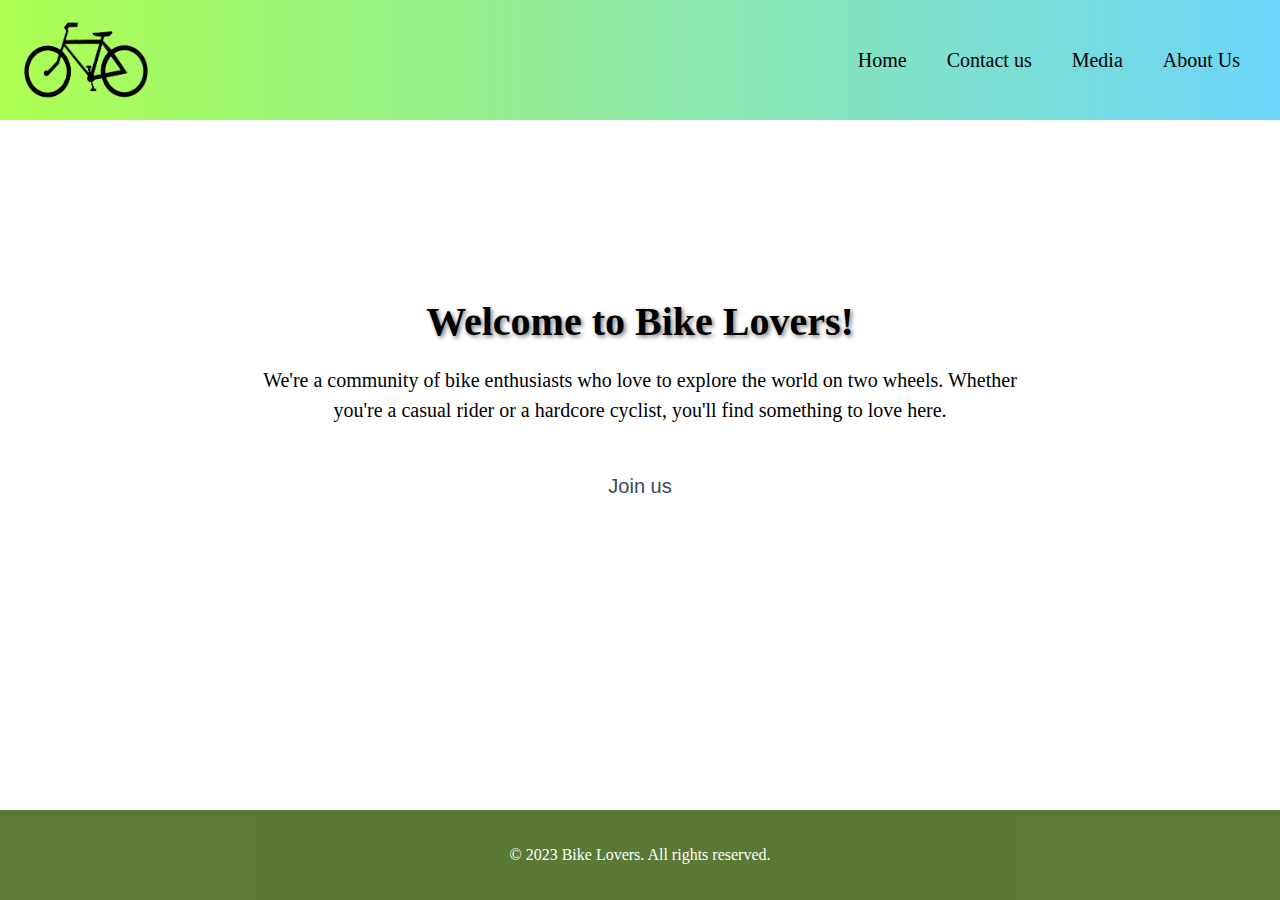
<file: index.html>
<!DOCTYPE html>
<html lang="en">
<head>
    <meta charset="UTF-8">
    <title>Bike Lovers | Home</title>
    <link rel="stylesheet" href="css/style.css">
    <meta charset="UTF-8">
    <meta name="viewport" content="width=device-width, initial-scale=1.0">
    <meta name="description" content="A website for bike lovers">
    <meta name="keywords" content="bikes, cycling, bike lovers, enthusiasts">
    <meta name="author" content="Volodymyr">
</head>
<body>
<header>
    <img src="assets/logo.png" alt="Bike Lovers logo" class="logo-image">
    <nav>
        <ul>
            <li><a href="index.html">Home</a></li>
            <li><a href="pages/contact_us.html">Contact us</a></li>
            <li><a href="pages/media.html">Media</a></li>
            <li><a href="pages/about.html">About Us</a></li>
        </ul>
    </nav>
</header>
<main>
    <h1>Welcome to Bike Lovers!</h1>
    <p>We're a community of bike enthusiasts who love to explore the world on two wheels. Whether you're a casual rider or a hardcore cyclist, you'll find something to love here.</p>
    <a href="pages/contact_us.html">
        <button>Join us</button>
    </a>
</main>
<footer>
    <p>&copy; 2023 Bike Lovers. All rights reserved.</p>
</footer>
</body>
</html>
</file>
<file: css/style.css>
* {
    box-sizing: border-box;
}

body {
    display: flex;
    flex-direction: column;
    min-height: 100vh;
    margin: 0;
}

/* Style the header */
header {
    display: flex;
    justify-content: space-between;
    align-items: center;
    background: linear-gradient(to right, #adff50, #6dd5fa);
    padding: 20px;
    color: #000;
}

/* Style the logo */
header img {
    height: 80px;
}

/* Style the navigation menu */
nav {
    display: flex;
}

nav ul {
    list-style: none;
    margin: 0;
    padding: 0;
    display: flex;
}

nav li {
    margin: 0 10px;
}

nav a {
    color: #000;
    text-decoration: none;
    font-size: 20px;
    padding: 10px;
    border-radius: 5px;
}

nav a:hover {
    background-color: #fff;
    color: #35495e;
}

/* Style the main section */
main {
    max-width: 800px;
    margin: auto;
    text-align: center;
}

main h1 {
    font-size: 40px;
    margin-bottom: 20px;
    text-shadow: 2px 2px 4px rgba(0, 0, 0, 0.5);
}

main p {
    font-size: 20px;
    line-height: 1.5;
    margin-bottom: 40px;
}

main button {
    background-color: #fff;
    color: #35495e;
    font-size: 20px;
    padding: 10px 20px;
    border: none;
    border-radius: 5px;
    cursor: pointer;
    transition: background-color 0.3s;
}

main button:hover {
    background-color: #35495e;
    color: #fff;
}

/* Style for form */

form {
    max-width: 400px;
    margin: 20px auto;
}

label {
    display: block;
    margin-bottom: 10px;
}

input {
    width: 100%;
    padding: 8px;
    border: 1px solid #ccc;
    border-radius: 4px;
    box-sizing: border-box;
    margin-bottom: 10px;
    opacity: 0.95;
}

input:hover {
    opacity: 1;
    border: 1px solid #4CAF50;
}

small {
    display: block;
    font-size: 12px;
    color: #888;
    margin-top: 5px;
}

input[type="submit"] {
    background-color: #4CAF50;
    color: #fff;
    padding: 10px 20px;
    border: none;
    border-radius: 4px;
    cursor: pointer;
    font-size: 16px;
}

input[type="submit"]:hover {
    background-color: #45a049;
}

/* Style the footer */
footer {
    background-color: #486b20;
    color: #fff;
    text-align: center;
    margin-top: auto;
    padding: 20px;
    opacity: 0.9;
}
</file>
